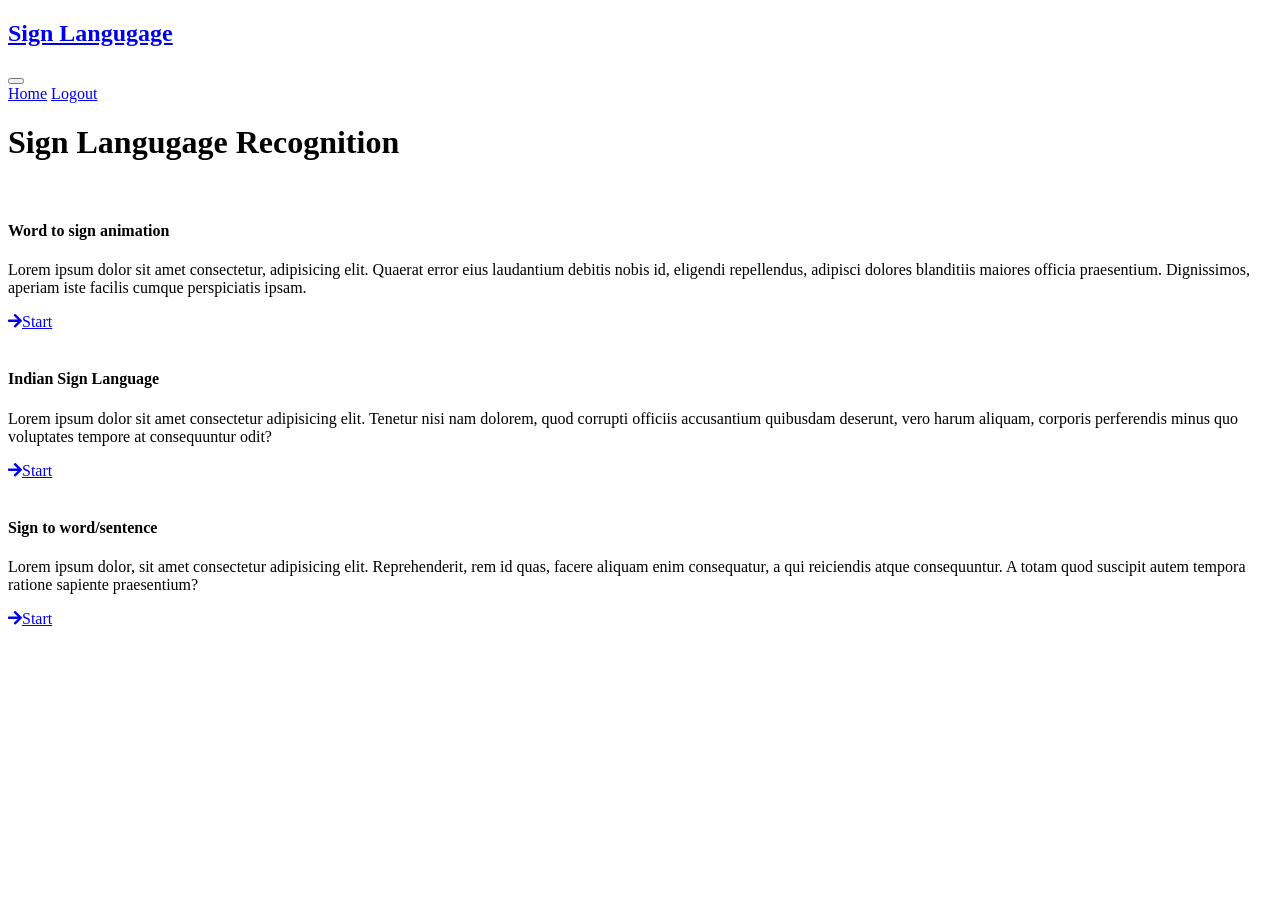
<file: templates/userlog.html>
<!DOCTYPE html>
<html lang="en">

<head>
    <meta charset="utf-8">
    <title>Sign Langugage</title>
    <meta content="width=device-width, initial-scale=1.0" name="viewport">

    <link href="http://127.0.0.1:5000/static/img/favicon.ico" rel="icon">

    <!-- Google Web Fonts -->
    <link rel="preconnect" href="https://fonts.googleapis.com">
    <link rel="preconnect" href="https://fonts.gstatic.com" crossorigin>
    <link href="https://fonts.googleapis.com/css2?family=Inter:wght@400;600&family=Roboto:wght@500;700&display=swap" rel="stylesheet">

    <!-- Icon Font Stylesheet -->
    <link href="https://cdnjs.cloudflare.com/ajax/libs/font-awesome/5.10.0/css/all.min.css" rel="stylesheet">
    <link href="https://cdn.jsdelivr.net/npm/bootstrap-icons@1.4.1/font/bootstrap-icons.css" rel="stylesheet">

    <!-- Libraries Stylesheet -->
    <link href="http://127.0.0.1:5000/static/lib/animate/animate.min.css" rel="stylesheet">
    <link href="http://127.0.0.1:5000/static/lib/owlcarousel/assets/owl.carousel.min.css" rel="stylesheet">

    <!-- Customized Bootstrap Stylesheet -->
    <link href="http://127.0.0.1:5000/static/css/bootstrap.min.css" rel="stylesheet">

    <!-- Template Stylesheet -->
    <link href="http://127.0.0.1:5000/static/css/style.css" rel="stylesheet">
</head>

<body>

    <!-- Navbar Start -->
    <nav class="navbar navbar-expand-lg bg-white navbar-light shadow border-top border-5 border-primary sticky-top p-0">
        <a href="index" class="navbar-brand bg-primary d-flex align-items-center px-4 px-lg-5">
            <h2 class="mb-2 text-white">Sign Langugage</h2>
        </a>
        <button type="button" class="navbar-toggler me-4" data-bs-toggle="collapse" data-bs-target="#navbarCollapse">
            <span class="navbar-toggler-icon"></span>
        </button>
        <div class="collapse navbar-collapse" id="navbarCollapse">
            <div class="navbar-nav ms-auto p-4 p-lg-0">
                <a href="/home" class="nav-item nav-link active">Home</a>
                <a href="/" class="nav-item nav-link">Logout</a>
            </div>
        </div>
    </nav>
    <!-- Navbar End -->
    <!-- Service Start -->
    <div class="container-xxl py-5">
        <div class="container py-5">
            <div class="text-center wow fadeInUp" data-wow-delay="0.1s">
                <h1 class="mb-5">Sign Langugage Recognition</h1>
            </div>
            <div class="row g-4">
                <div class="col-md-6 col-lg-4 wow fadeInUp" data-wow-delay="0.3s">
                    <div class="service-item p-4">
                        <div class="overflow-hidden mb-4">
                            <img class="img-fluid" href="http://127.0.0.1:5000/static/img/service-1.jpg" alt="">
                        </div>
                        <h4 class="mb-3">Word to sign animation</h4>
                        <p>Lorem ipsum dolor sit amet consectetur, adipisicing elit. Quaerat error eius laudantium debitis nobis id, eligendi repellendus, adipisci dolores blanditiis maiores officia praesentium. Dignissimos, aperiam iste facilis cumque perspiciatis ipsam.</p>
                        <a class="btn-slide mt-2" href="/animation_view"><i class="fa fa-arrow-right"></i><span>Start</span></a>
                    </div>
                </div>
                <div class="col-md-6 col-lg-4 wow fadeInUp" data-wow-delay="0.5s">
                    <div class="service-item p-4">
                        <div class="overflow-hidden mb-4">
                            <img class="img-fluid" href="http://127.0.0.1:5000/static/img/service-2.jpg" alt="">
                        </div>
                        <h4 class="mb-3">Indian Sign Language</h4>
                        <p>Lorem ipsum dolor sit amet consectetur adipisicing elit. Tenetur nisi nam dolorem, quod corrupti officiis accusantium quibusdam deserunt, vero harum aliquam, corporis perferendis minus quo voluptates tempore at consequuntur odit?</p>
                        <a class="btn-slide mt-2" href="/signlanguage"><i class="fa fa-arrow-right"></i><span>Start</span></a>
                    </div>
                </div>
                <div class="col-md-6 col-lg-4 wow fadeInUp" data-wow-delay="0.7s">
                    <div class="service-item p-4">
                        <div class="overflow-hidden mb-4">
                            <img class="img-fluid" href="http://127.0.0.1:5000/static/img/service-3.jpg" alt="">
                        </div>
                        <h4 class="mb-3">Sign to word/sentence</h4>
                        <p>Lorem ipsum dolor, sit amet consectetur adipisicing elit. Reprehenderit, rem id quas, facere aliquam enim consequatur, a qui reiciendis atque consequuntur. A totam quod suscipit autem tempora ratione sapiente praesentium?</p>
                        <a class="btn-slide mt-2" href="/signtoword"><i class="fa fa-arrow-right"></i><span>Start</span></a>
                    </div>
                </div>
                
            </div>
        </div>
    </div>
    <!-- Service End -->


    

    <!-- JavaScript Libraries -->
    <script src="https://code.jquery.com/jquery-3.4.1.min.js"></script>
    <script src="https://cdn.jsdelivr.net/npm/bootstrap@5.0.0/dist/js/bootstrap.bundle.min.js"></script>
    <script src="http://127.0.0.1:5000/static/lib/wow/wow.min.js"></script>
    <script src="http://127.0.0.1:5000/static/lib/easing/easing.min.js"></script>
    <script src="http://127.0.0.1:5000/static/lib/waypoints/waypoints.min.js"></script>
    <script src="http://127.0.0.1:5000/static/lib/counterup/counterup.min.js"></script>
    <script src="http://127.0.0.1:5000/static/lib/owlcarousel/owl.carousel.min.js"></script>

    <!-- Template Javascript -->
    <script href="http://127.0.0.1:5000/static/js/main.js"></script>
</body>

</html>
</file>
